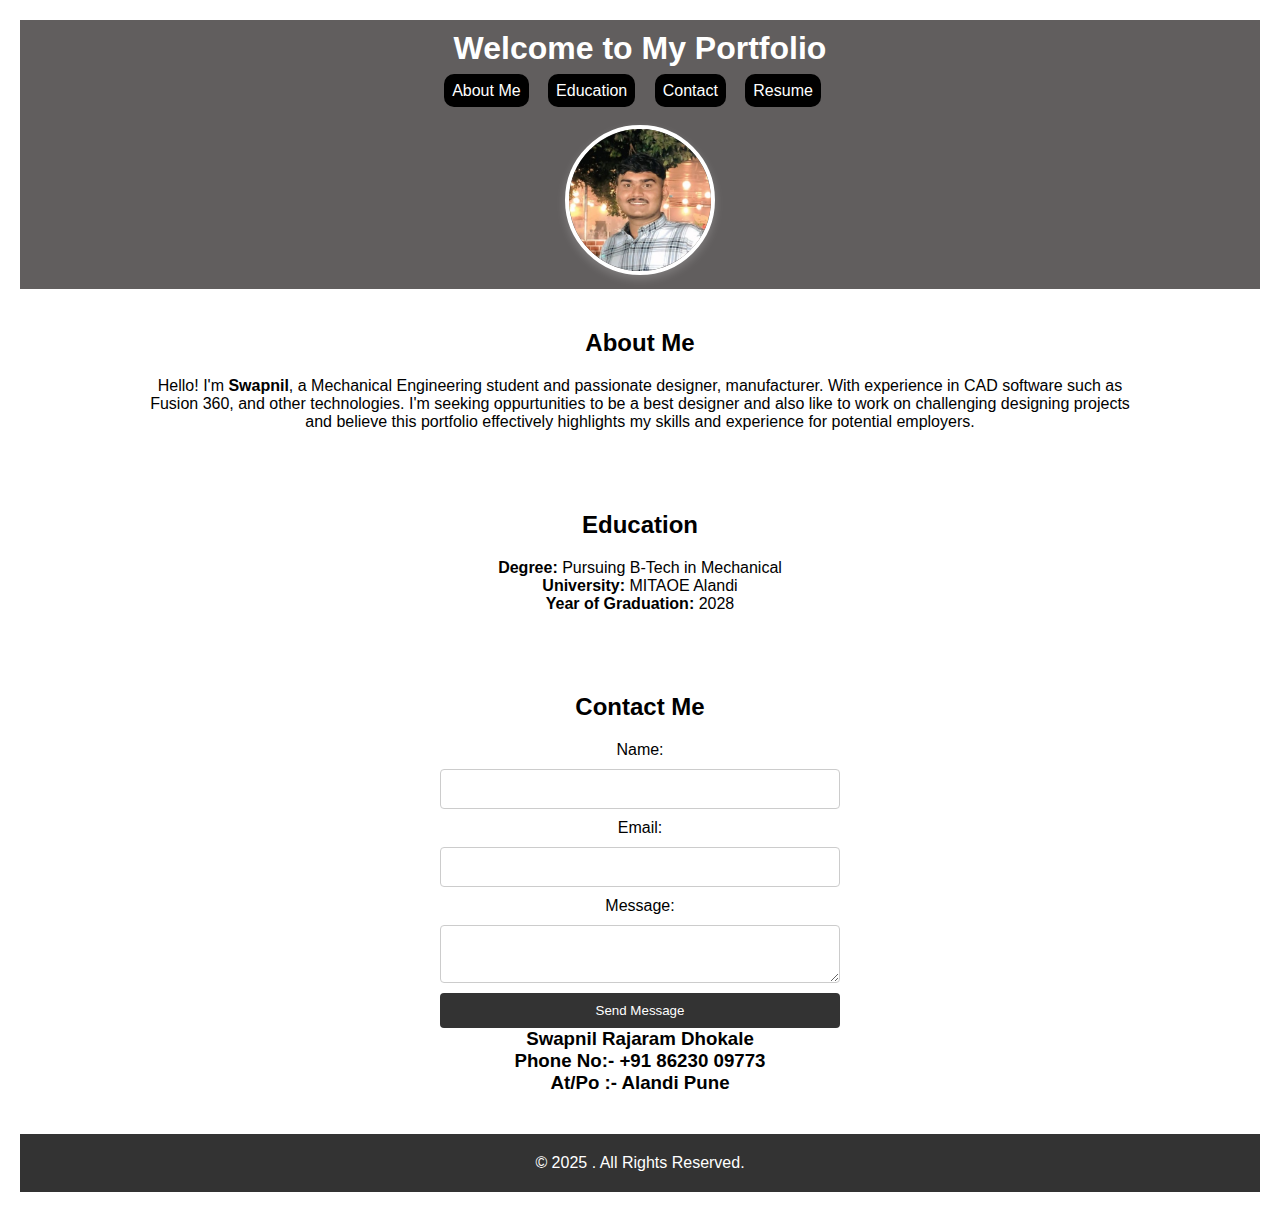
<file: Index.html>
<!DOCTYPE html>
<html lang="en">


<head>
    <meta charset="UTF-8">
    <meta name="viewport" content="width=device-width, initial-scale=1.0">
    <meta http-equiv="X-UA-Compatible" content="ie=edge">
    <title>My Digital Portfolio</title>
    <link rel="stylesheet" href="style.css">
</head>


<body>
    <!-- Header -->
    <header>
        <div class="container">
            <h1>Welcome to My Portfolio</h1>
            <nav>
                <ul>
                    <li><a href="#about">About Me</a></li>
                    <li><a href="#education">Education</a></li>
                    <li><a href="#contact">Contact</a></li>
                    <li><a href="Resume.html">Resume</a></li>

                    <div style="text-align: center;">
                        <img src="My_Image02.jpg" alt="My_Image.jpg" class="profile-pic">



                    </div>

                </ul>
            </nav>
        </div>
    </header>

    <!-- About Section -->
    <section id="about">
        <div class="container">
            <h2>About Me</h2>
            <p>Hello! I'm <strong>Swapnil</strong>, a Mechanical Engineering student and passionate designer, manufacturer. With experience in CAD software such as Fusion 360, and other technologies.
                    I'm seeking oppurtunities to be a best designer and also like to work on challenging designing projects and believe this portfolio effectively highlights my skills and experience for potential employers.</p>
        </div>
    </section>

    <section id="education">
        <h2><i class="fas fa-graduation-cap icon"></i>Education</h2>
        <p><strong>Degree:</strong> Pursuing B-Tech in Mechanical</p>
        <p><strong>University:</strong> MITAOE Alandi</p>
        <p><strong>Year of Graduation:</strong> 2028</p>
    </section>


    <!-- Contact Section -->
    <section id="contact">
        <div class="container">
            <h2>Contact Me</h2>

            <form action="mailto:your.email@example.com" method="POST" enctype="text/plain">
                <label for="name">Name:</label>
                <input type="text" id="name" name="name" required>

                <label for="email">Email:</label>
                <input type="email" id="email" name="email" required>

                <label for="message">Message:</label>
                <textarea id="message" name="message" required></textarea>

                <button type="submit">Send Message</button>
            </form>
            <h3>Swapnil Rajaram Dhokale</h3>
            <h3>Phone No:- +91 86230 09773</h4>
                <h3>At/Po :- Alandi Pune </h5>

        </div>
    </section>

    <!-- Footer -->
    <footer>
        <div class="container">
            <a
                href="https://www.google.com/search?q=youtube&rlz=1C1MRUS_enIN1150IN1150&oq=you&gs_lcrp=[base64]&sourceid=chrome&ie=UTF-8"></a>
            <p>&copy; 2025 . All Rights Reserved.</p>
        </div>
    </footer>

</body>

</html>
</file>
<file: style.css>
/* Global Styles */
* {
    margin: 0;
    padding: 0;
    box-sizing: border-box;
}

body {
    font-family: Arial, sans-serif;
    text-align: center;
    margin: 0;
    padding: 20px;
    color: rgb(0, 0, 0);
}

.container {
    width: 80%;
    margin: 0 auto;
}

#projects {
    width: 50%;
}

#Project01 {
    width: 500px;
    margin-bottom: 100px;
}

#Project02 {
    width: 500px;
}

header {
    background-color: rgb(97, 94, 94);
    color: rgb(255, 255, 255);
    padding: 10px 0;
    text-align: center;
}

header h1 {
    margin: 0;
    font-size: 2rem;
}

header nav ul {
    margin-top: 15px;
    list-style: none;
    padding: 0;
}

header nav ul li {
    background-color: rgb(0, 0, 0);
    border-radius: 10px;
    padding: 8px;
    display: inline;
    margin-right: 15px;
}

header nav ul li a {
    color: rgb(255, 255, 255);
    text-decoration: none;
}

section {
    padding: 40px 0;
}

.profile-pic {
    margin-top: 25px;
    width: 150px;
    height: 150px;
    left: 100px;
    border-radius: 80%;
    border: 4px solid white;
    box-shadow: 0 4px 10px rgba(255, 255, 255, 0.2);
    transition: transform 0.3s;
}

.profile-pic:hover {
    transform: rotate(8deg) scale(1.1);
}

h2 {
    text-align: center;
    margin-bottom: 20px;
}

.certificates {
    display: flex;
    justify-content: center;
    flex-wrap: wrap;
    gap: 20px;
    margin-top: 20px;
}

.certificate {
    display: flex;
    flex-direction: column;
    align-items: center;
}

.certificate img {
    width: 200px;
    height: auto;
    cursor: pointer;
    border-radius: 8px;
    box-shadow: 0 4px 8px rgba(255, 255, 255, 0.2);
    transition: transform 0.3s, box-shadow 0.3s;
}

.certificate img:hover {
    transform: scale(1.1);
    box-shadow: 0 8px 16px rgba(255, 255, 255, 0.3);
}

/* Modal for full-screen view */
.modal {
    display: none;
    position: fixed;
    top: 0;
    left: 0;
    width: 100%;
    height: 100%;
    background: rgba(0, 0, 0, 0.8);
    display: flex;
    justify-content: center;
    align-items: center;
}

.modal img {
    max-width: 90%;
    max-height: 90%;
    border-radius: 10px;
}

.close {
    position: absolute;
    top: 20px;
    right: 30px;
    font-size: 40px;
    color: white;
    cursor: pointer;
}

form {
    display: grid;
    gap: 10px;
    max-width: 400px;
    margin: 0 auto;
}

form input,
form textarea {
    padding: 10px;
    font-size: 1rem;
    width: 100%;
    border: 1px solid #ccc;
    border-radius: 4px;
}

form button {
    background-color: #333;
    color: white;
    padding: 10px;
    border: none;
    border-radius: 4px;
    cursor: pointer;
}

footer {
    text-align: center;
    padding: 20px;
    background-color: #333;
    color: white;
}
</file>
